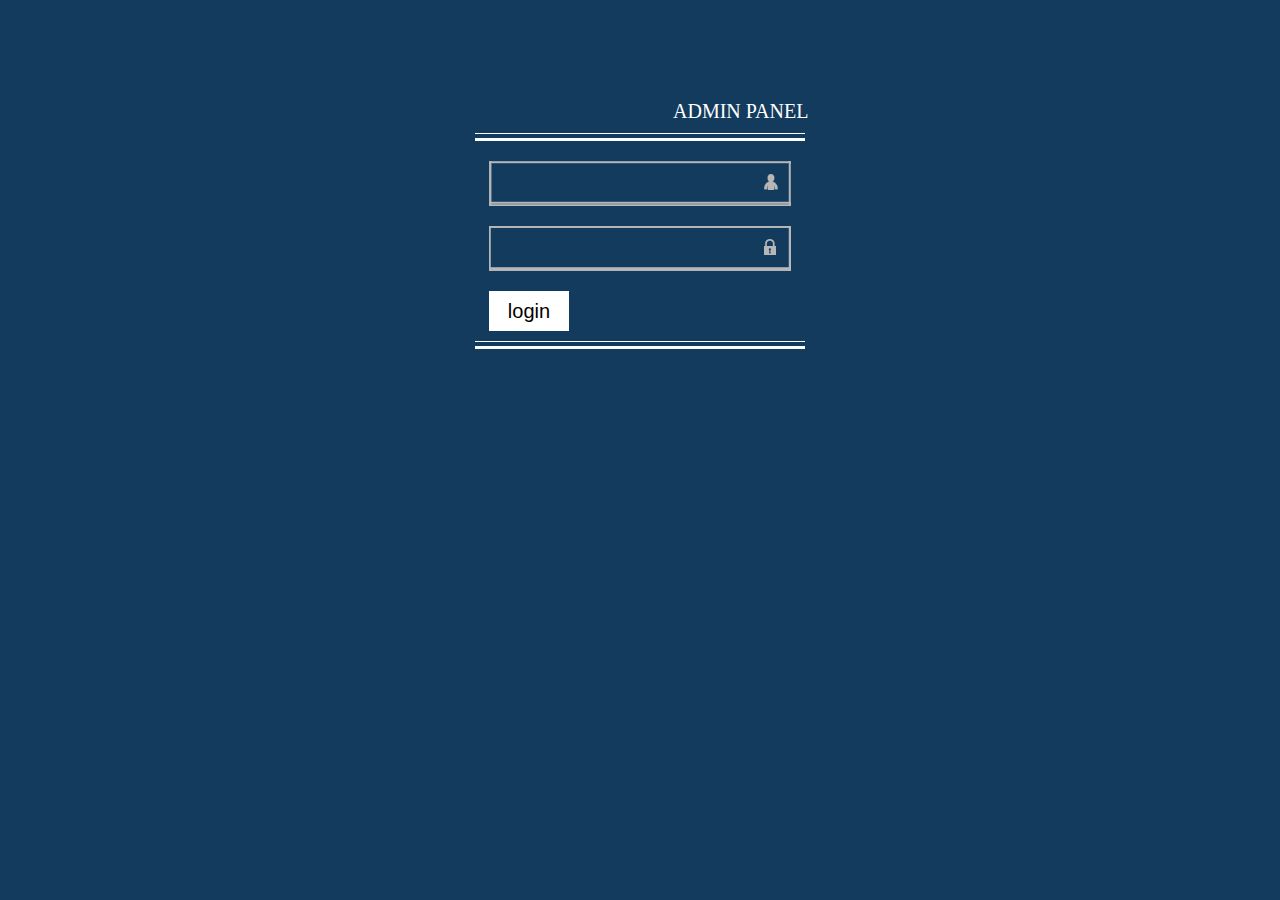
<file: html/admin.html>
<!DOCTYPE html>
<html>
<head>
<title>CC Admin Panel</title>
<meta charset="utf-8">
<meta name="viewport" content="width=device-width, initial-scale=1.0, maximum-scale=1.0, user-scalable=no">
<link href="../style/admin.css" rel="stylesheet" type="text/css" media="all">
<link rel="shortcut icon" href="../images/inner-logo.ico" type="image/x-icon">
</head>
<body id="top">
<section id = "admin-panel">
<div id = "header">
Admin Panel
</div>
<div class="border">
</div>
<form>
<input type = "text" name ="login" class = "login-password">
<input type = "password" name = "password" class = "login-password"  id = "password">
<input type = "submit" name = "login-button" id = "login-button" value="login">
</form>
<div class = "border">
</div>
</section>
</body>
</html>
</file>
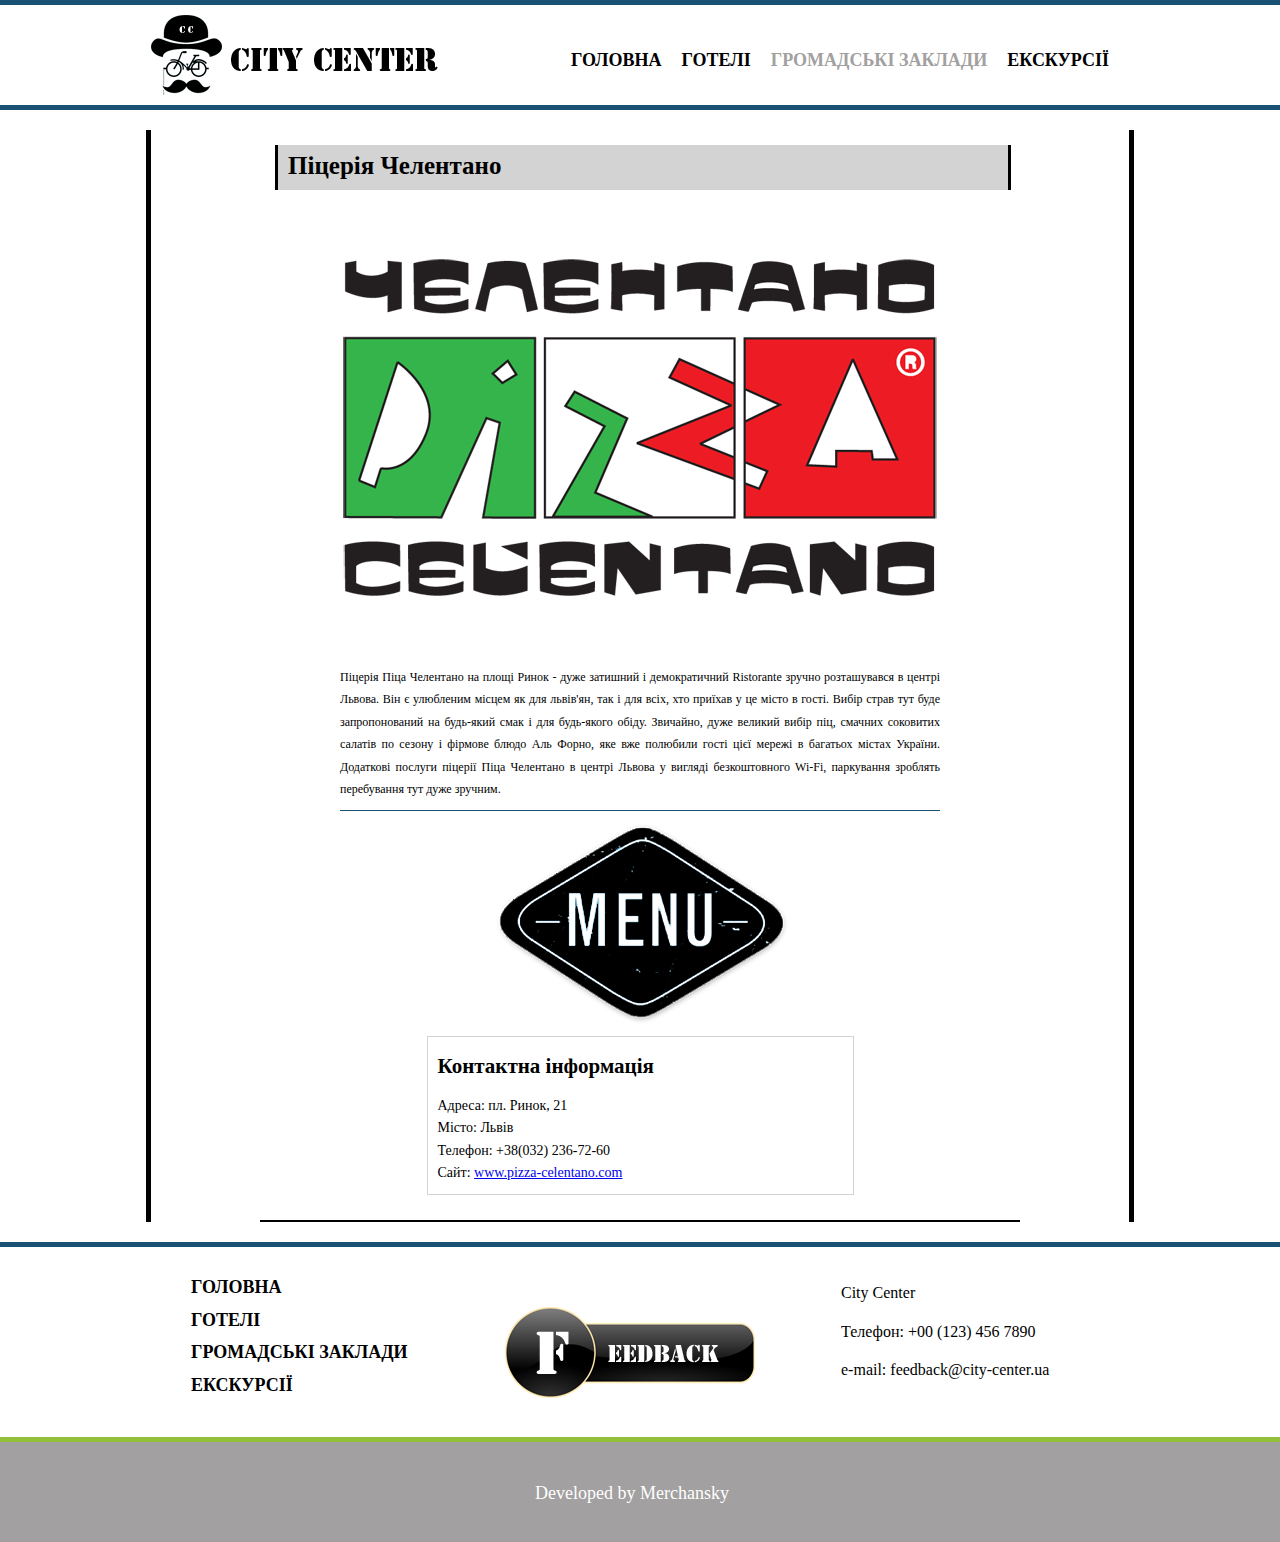
<file: html/establishments.html>
<!DOCTYPE html>
<html>
<head>
<title>City Center</title>
<meta charset="utf-8">
<meta name="viewport" content="width=device-width, initial-scale=1.0, maximum-scale=1.0, user-scalable=no">
<link href="../style/style.css" rel="stylesheet" type="text/css" media="all">
<link href="../style/establishments.css" rel="stylesheet" type="text/css" media="all">
<link rel="shortcut icon" href="../images/inner-logo.ico" type="image/x-icon">
</head>
<body class="top">
<div id = "wrapper-header">
	<header id = "header">
		<a href="main.html" >
			<div id = "logo">
			</div>
		</a>
		<nav id = "menu">
			<ul class ="menu-list">
				<li><a href="main.html">Головна</a>
				</li>
				<li><a href="main.html">Готелі</a>
				</li>
				<li><a href="establishments.html" id = "active-menu">Громадські заклади</a>
				</li>
				<li><a href="excursions.html">Екскурсії</a>
				</li>
			</ul>
		</nav>
	</header>
</div>
<div id = "wrapper-body">
	<div id = "establishments-borders">
		<div class = "establishments-body">
			<div class ="establishments-header">
			<p>
			Піцерія Челентано
			</p>
			</div>
			<div class = "establishments-img" id="chelentano-img">
			</div>
			<div class="establishments-info">
				<div class="establishments-description">
					<p>
					Піцерія Піца Челентано на площі Ринок - дуже затишний і 
					демократичний Ristorante зручно розташувався в центрі Львова. 
					Він є улюбленим місцем як для львів'ян, так і для всіх, хто 
					приїхав у це місто в гості. Вибір страв тут буде запропонований 
					на будь-який смак і для будь-якого обіду. Звичайно, дуже великий 
					вибір піц, смачних соковитих салатів по сезону і фірмове блюдо Аль 
					Форно, яке вже полюбили гості цієї мережі в багатьох містах України. 
					Додаткові послуги піцерії Піца Челентано в центрі Львова у вигляді 
					безкоштовного Wi-Fi, паркування зроблять перебування тут дуже зручним.
					</p>
				</div>
				<a href="main.html">
					<div class= "establishments-menu">
					</div>
				</a>
				<div class="establishments-contacts">
					<h2>
					Контактна інформація
					</h2>
					<p>
					Адреса: пл. Ринок, 21
					</p>
					<p>
					Місто: Львів
					</p>
					<p>
					Телефон: +38(032) 236-72-60
					</p>
					<p>
					Сайт: <a href="www.pizza-celentano.com">www.pizza-celentano.com</a>
					</p>
				</div>
			</div>
		</div>
	</div>
</div>
<div id = "wrapper-footer-nav">
	<nav id = "footer-nav">
		<div>
			<nav id = "footer-menu">
				<ul class ="menu-list">
					<li><a href="main.html">Головна</a>
					</li>
					<li><a href="main.html">Готелі</a>
					</li>
					<li><a href="establishments.html">Громадські заклади</a>
					</li>
					<li><a href="excursions.html">Екскурсії</a>
					</li>
				</ul>
			</nav>
		</div>
		<div>
			<a href="main.html">
				<div id = "feedback">
				</div>
			</a>
		</div>
		<div id = "contacts">
			<article id="contacts-info">
				<p> 
				City Center
				</p>
				<p>
				Телефон: +00 (123) 456 7890
				</p>
				<p>
				e-mail: feedback@city-center.ua
				</p>
			</article>
		</div>
	</nav>
</div>
<div id ="wrapper-footer">
	<footer id="footer">
		<p id = "copyright">
		Developed by Merchansky
		</p>
	</footer>
</div>
</body>
</html>
</file>
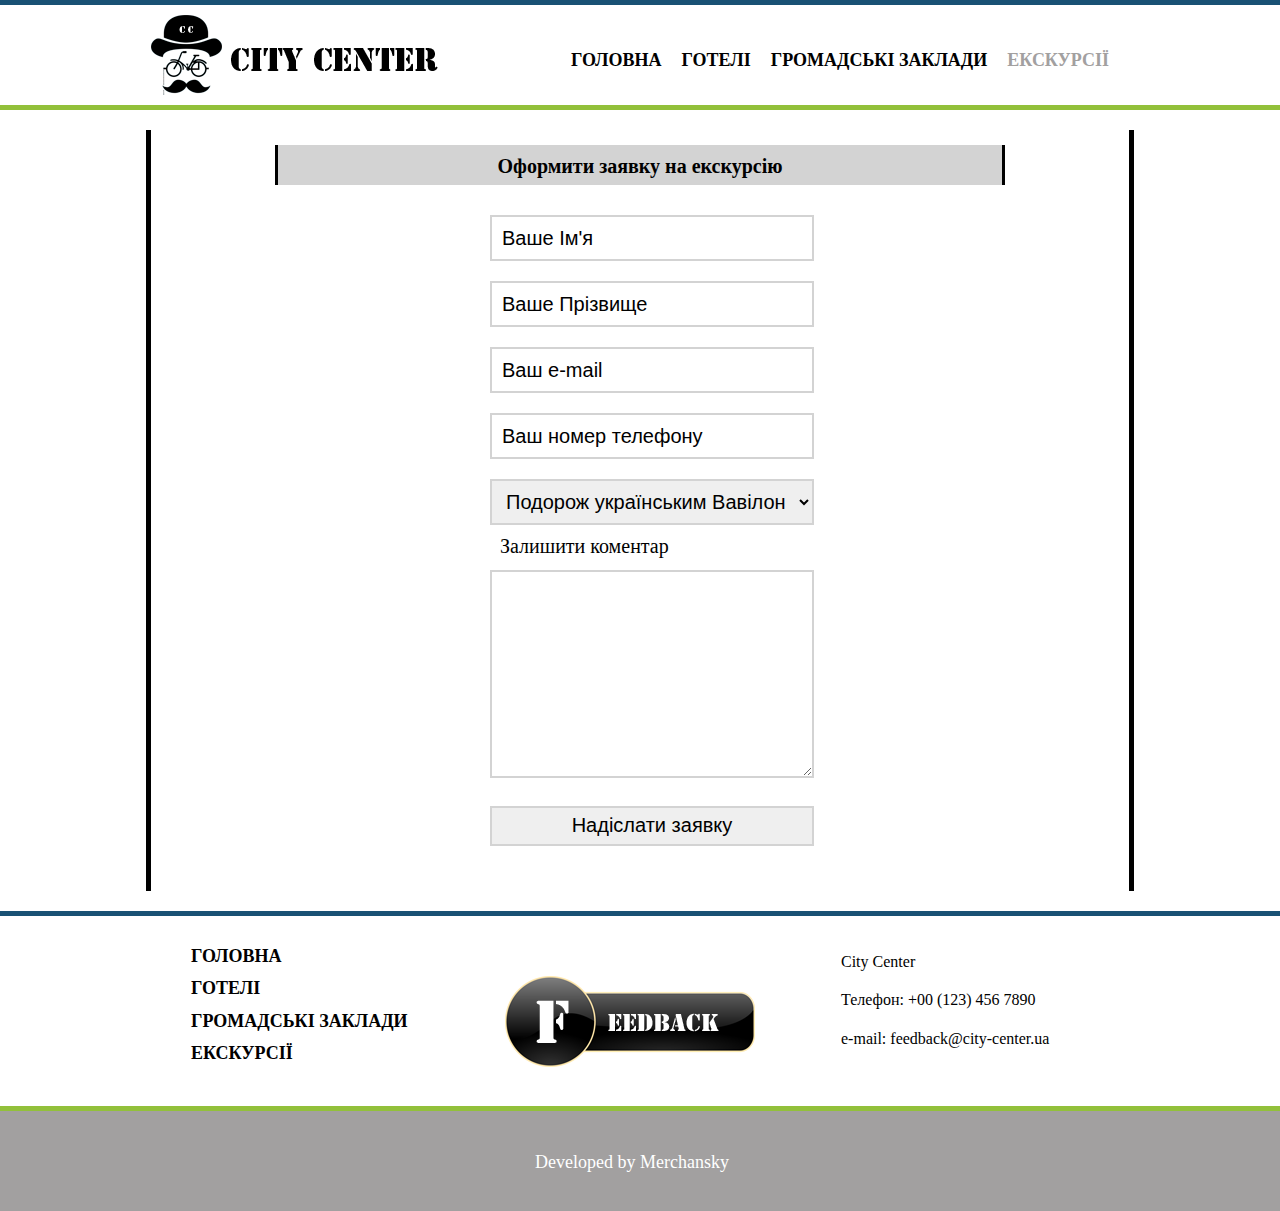
<file: html/excursions-request-form.html>
<!DOCTYPE html>
<html>
<head>
<title>City Center</title>
<meta charset="utf-8">
<meta name="viewport" content="width=device-width, initial-scale=1.0, maximum-scale=1.0, user-scalable=no">
<link href="../style/style.css" rel="stylesheet" type="text/css" media="all">
<link href="../style/excursions.css" rel="stylesheet" type="text/css" media="all">
<link href="../style/request-form.css" rel="stylesheet" type="text/css" media="all">
<link href="../style/style-for-excursions.css" rel="stylesheet" type="text/css" media="all">
<link rel="shortcut icon" href="../images/inner-logo.ico" type="image/x-icon">
<script type="text/javascript" src = "../js/jquery-2.1.4.min.js"></script>
<script type="text/javascript" src = "../js/excursions-request.js"></script>
</head>
<body class="top">
<div id = "wrapper-header">
	<header id = "header">
		<a href="main.html" >
			<div id = "logo">
			</div>
		</a>
		<nav id = "menu">
			<ul class ="menu-list">
				<li><a href="main.html">Головна</a>
				</li>
				<li><a href="hotels.html">Готелі</a>
				</li>
				<li><a href="establishments.html">Громадські заклади</a>
				</li>
				<li><a href="excursions.html"  id = "active-menu">Екскурсії</a>
				</li>
			</ul>
		</nav>
	</header>
</div>
<div id = "wrapper-body-of-excursions">
	<div id="excursions-borders">
		<div class = "excursions-body" id="last-excursions">
			<div class = "header-for-excursions">
				<p>
				Оформити заявку на екскурсію
				</p>
			</div>
			<form id="request-form">
				<input type = "text" name ="first-name" id="first-name" class = "full-name" value="Ваше Ім'я">
				<input type = "text" name ="last-name" id="last-name" class = "full-name" value="Ваше Прізвище">
				<input type = "text" name = "e-mail" class = "e-mail" value="Ваш e-mail">
				<input type = "text" name = "telephone" class = "telephone" value="Ваш номер телефону">
				<select name="select">
					<option selected value="s1">Подорож українським Вавілоном</option>
					<option value="s2">Екскурсія за чайові</option>
					<option value="s3">Львів епохи Середньовіччя та Відродження</option>
				</select>
				<label>Залишити коментар
				</label>
				<textarea rows="10" cols="45" name="comment"></textarea>
				<input type = "submit" name = "request-button" id = "request-button" value="Надіслати заявку">
			</form>
		</div>
	</div>	
</div>
<div id = "wrapper-footer-nav">
	<nav id = "footer-nav">
		<div>
			<nav id = "footer-menu">
				<ul class ="menu-list">
					<li><a href="main.html">Головна</a>
					</li>
					<li><a href="hotels.html">Готелі</a>
					</li>
					<li><a href="establishments.html">Громадські заклади</a>
					</li>
					<li><a href="excursions.html">Екскурсії</a>
					</li>
				</ul>
			</nav>
		</div>
		<div>
			<a href="feedback.html">
				<div id = "feedback">
				</div>
			</a>
		</div>
		<div id = "contacts">
			<article id="contacts-info">
				<p> 
				City Center
				</p>
				<p>
				Телефон: +00 (123) 456 7890
				</p>
				<p>
				e-mail: feedback@city-center.ua
				</p>
			</article>
		</div>
	</nav>
</div>
<div id ="wrapper-footer">
	<footer id="footer">
		<p id = "copyright">
		Developed by Merchansky
		</p>
	</footer>
</div>
</body>
</html>
</file>
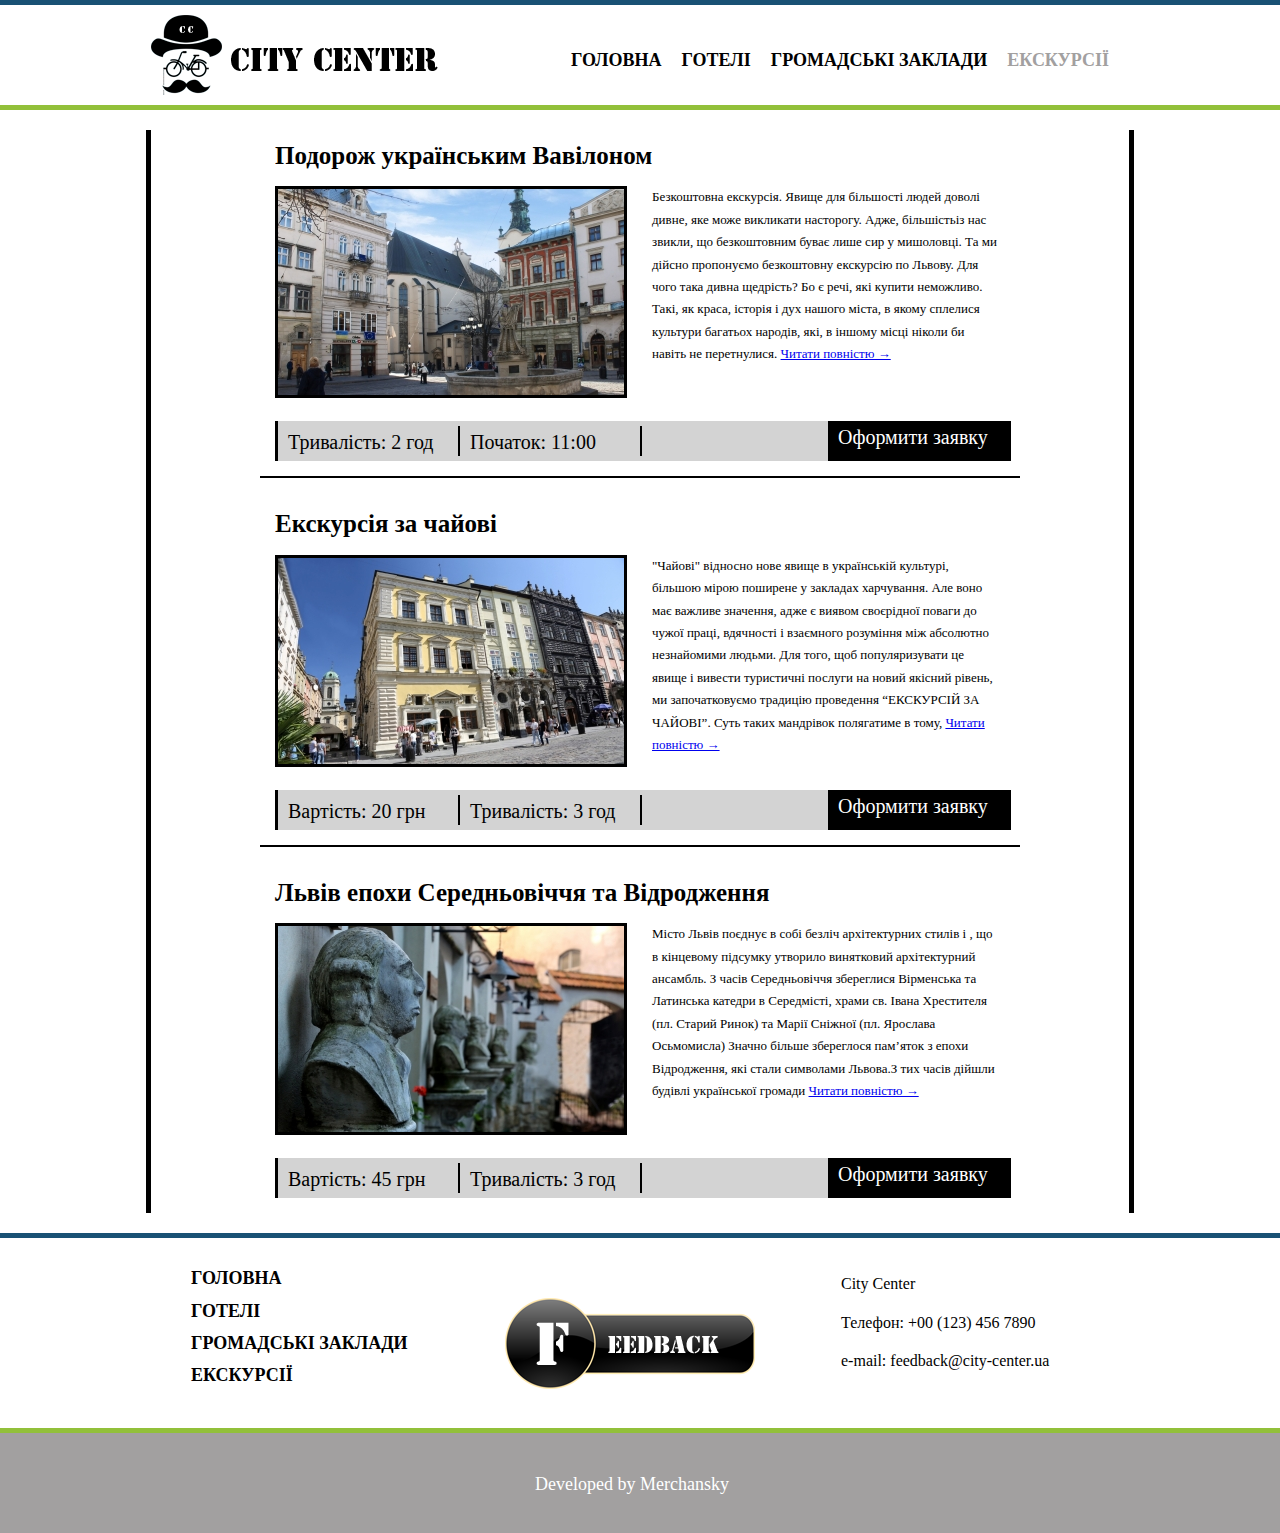
<file: html/excursions.html>
<!DOCTYPE html>
<html>
<head>
<title>City Center</title>
<meta charset="utf-8">
<meta name="viewport" content="width=device-width, initial-scale=1.0, maximum-scale=1.0, user-scalable=no">
<link href="../style/style.css" rel="stylesheet" type="text/css" media="all">
<link href="../style/excursions.css" rel="stylesheet" type="text/css" media="all">
<link rel="shortcut icon" href="../images/inner-logo.ico" type="image/x-icon">
</head>
<body class="top">
<div id = "wrapper-header">
	<header id = "header">
		<a href="main.html" >
			<div id = "logo">
			</div>
		</a>
		<nav id = "menu">
			<ul class ="menu-list">
				<li><a href="main.html">Головна</a>
				</li>
				<li><a href="main.html">Готелі</a>
				</li>
				<li><a href="main.html">Громадські заклади</a>
				</li>
				<li><a href="excursions.html"  id = "active-menu">Екскурсії</a>
				</li>
			</ul>
		</nav>
	</header>
</div>
<div id = "wrapper-body-of-excursions">
	<div id="excursions-borders">
		<div class = "excursions-body">
			<div class="excursions-header">
			<a href="excursions/excursions-babylon.html">
			Подорож українським Вавілоном
			</a>
			</div>
			<div class = "excursions-main">
				<div class ="excursions-img" id="babylon-img">
				</div>
				<div class = "excursions-text">
					<p>
					Безкоштовна екскурсія. Явище для більшості людей доволі дивне, 
					яке може викликати насторогу. Адже, більшістьіз нас звикли, що 
					безкоштовним буває лише сир у мишоловці. Та ми дійсно пропонуємо 
					безкоштовну екскурсію по Львову. Для чого така дивна щедрість? 
					Бо є речі, які купити неможливо. Такі, як краса, історія і дух 
					нашого міста, в якому сплелися культури багатьох народів, які, 
					в іншому місці ніколи би навіть не перетнулися.
					<a href="excursions/excursions-babylon.html">Читати повністю →</a>
					</p>
				</div>
			</div>
			<div class = "excursions-footer">
				<div class = "excursions-duration-start">
					<p>
					Тривалість: 2 год
					</p>
				</div>
				<div class = "excursions-duration-start">
					<p>
					Початок: 11:00
					</p>
				</div>
				<a href="excursions-request-form.html">
					<div class = "excursions-request">
						<p>
						Оформити заявку
						</p>
					</div>
				</a>	
			</div>
		</div>
		<div class = "excursions-body">
			<div class="excursions-header">
			<a href="excursions/excursions-tea.html">
			Екскурсія за чайові
			</a>
			</div>
			<div class = "excursions-main">
				<div class ="excursions-img" id="tea-img">
				</div>
				<div class = "excursions-text">
					<p>
					"Чайові" відносно нове явище в українській культурі, 
					більшою мірою поширене у закладах харчування. Але 
					воно має важливе значення, адже є виявом своєрідної 
					поваги до чужої праці, вдячності і взаємного розуміння 
					між абсолютно незнайомими людьми. Для того, щоб популяризувати 
					це явище і вивести туристичні послуги на новий якісний рівень, 
					ми започатковуємо традицію проведення “ЕКСКУРСІЙ ЗА ЧАЙОВІ”.
					Суть таких мандрівок полягатиме в тому,
					<a href="excursions/excursions-tea.html">Читати повністю →</a>
					</p>
				</div>
			</div>
			<div class = "excursions-footer">
				<div class = "excursions-duration-start">
					<p>
					 Вартість: 20 грн 
					</p>
				</div>
				<div class = "excursions-duration-start">
					<p>
					Тривалість: 3 год
					</p>
				</div>
				<a href="excursions-request-form.html">
					<div class = "excursions-request">
						<p>
						Оформити заявку
						</p>
					</div>
				</a>	
			</div>
		</div>
		<div class = "excursions-body" id = "last-excursions">
			<div class="excursions-header">
			<a href="excursions/excursions-mediaevalism.html">
			Львів епохи Середньовіччя та Відродження
			</a>
			</div>
			<div class = "excursions-main">
				<div class ="excursions-img" id="mediaevalism-img">
				</div>
				<div class = "excursions-text">
					<p>
					Місто Львів поєднує в собі безліч архітектурних стилів і 
					, що в кінцевому підсумку утворило винятковий архітектурний 
					ансамбль. З часів Середньовіччя збереглися Вірменська та 
					Латинська катедри в Середмісті, храми св. Івана Хрестителя 
					(пл. Старий Ринок) та Марії Сніжної (пл. Ярослава Осьмомисла)
					Значно більше збереглося пам’яток з епохи Відродження, які 
					стали символами Львова.З тих часів дійшли будівлі української громади
					<a href="excursions/excursions-mediaevalism.html">Читати повністю →</a>
					</p>
				</div>
			</div>
			<div class = "excursions-footer">
				<div class = "excursions-duration-start">
					<p>
					Вартість: 45 грн 
					</p>
				</div>
				<div class = "excursions-duration-start">
					<p>
					Тривалість: 3 год
					</p>
				</div>
				<a href="excursions-request-form.html">
					<div class = "excursions-request">
						<p>
						Оформити заявку
						</p>
					</div>
				</a>	
			</div>
		</div>
	</div>	
</div>
<div id = "wrapper-footer-nav">
	<nav id = "footer-nav">
		<div>
			<nav id = "footer-menu">
				<ul class ="menu-list">
					<li><a href="main.html">Головна</a>
					</li>
					<li><a href="main.html">Готелі</a>
					</li>
					<li><a href="main.html">Громадські заклади</a>
					</li>
					<li><a href="excursions.html">Екскурсії</a>
					</li>
				</ul>
			</nav>
		</div>
		<div>
			<a href="main.html">
				<div id = "feedback">
				</div>
			</a>
		</div>
		<div id = "contacts">
			<article id="contacts-info">
				<p> 
				City Center
				</p>
				<p>
				Телефон: +00 (123) 456 7890
				</p>
				<p>
				e-mail: feedback@city-center.ua
				</p>
			</article>
		</div>
	</nav>
</div>
<div id ="wrapper-footer">
	<footer id="footer">
		<p id = "copyright">
		Developed by Merchansky
		</p>
	</footer>
</div>
</body>
</html>
</file>
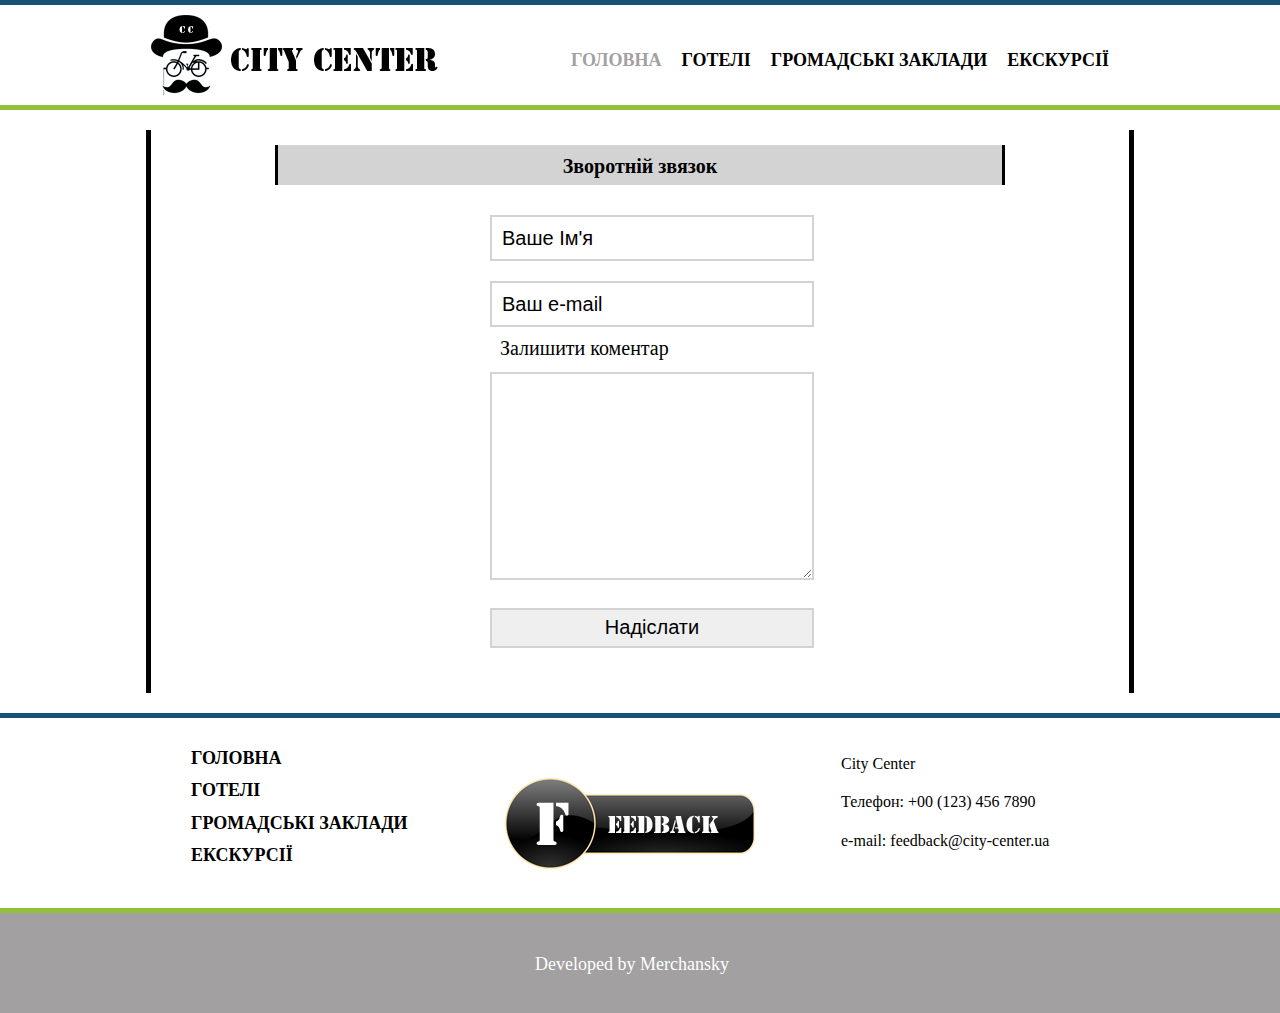
<file: html/feedback.html>
<!DOCTYPE html>
<html>
<head>
<title>City Center</title>
<meta charset="utf-8">
<meta name="viewport" content="width=device-width, initial-scale=1.0, maximum-scale=1.0, user-scalable=no">
<link href="../style/style.css" rel="stylesheet" type="text/css" media="all">
<link href="../style/excursions.css" rel="stylesheet" type="text/css" media="all">
<link href="../style/request-form.css" rel="stylesheet" type="text/css" media="all">
<link href="../style/style-for-excursions.css" rel="stylesheet" type="text/css" media="all">
<link rel="shortcut icon" href="../images/inner-logo.ico" type="image/x-icon">
<script type="text/javascript" src = "../js/jquery-2.1.4.min.js"></script>
<script type="text/javascript" src = "../js/feedback.js"></script>
</head>
<body class="top">
<div id = "wrapper-header">
	<header id = "header">
		<a href="main.html" >
			<div id = "logo">
			</div>
		</a>
		<nav id = "menu">
			<ul class ="menu-list">
				<li><a href="main.html" id = "active-menu">Головна</a>
				</li>
				<li><a href="hotels.html">Готелі</a>
				</li>
				<li><a href="establishments.html">Громадські заклади</a>
				</li>
				<li><a href="excursions.html"  >Екскурсії</a>
				</li>
			</ul>
		</nav>
	</header>
</div>
<div id = "wrapper-body-of-excursions">
	<div id="excursions-borders">
		<div class = "excursions-body" id="last-excursions">
			<div class = "header-for-excursions">
				<p>
				Зворотній звязок
				</p>
			</div>
			<form id="request-form">
				<input type = "text" name ="first-name" class = "full-name" value="Ваше Ім'я">
				<input type = "text" name = "e-mail" class = "e-mail" value="Ваш e-mail">
				<label>Залишити коментар
				</label>
				<textarea rows="10" cols="45" name="comment"></textarea>
				<input type = "submit" name = "request-button" id = "request-button" value="Надіслати">
			</form>
		</div>
	</div>	
</div>
<div id = "wrapper-footer-nav">
	<nav id = "footer-nav">
		<div>
			<nav id = "footer-menu">
				<ul class ="menu-list">
					<li><a href="main.html">Головна</a>
					</li>
					<li><a href="hotels.html">Готелі</a>
					</li>
					<li><a href="establishments.html">Громадські заклади</a>
					</li>
					<li><a href="excursions.html">Екскурсії</a>
					</li>
				</ul>
			</nav>
		</div>
		<div>
			<a href="feedback.html">
				<div id = "feedback">
				</div>
			</a>
		</div>
		<div id = "contacts">
			<article id="contacts-info">
				<p> 
				City Center
				</p>
				<p>
				Телефон: +00 (123) 456 7890
				</p>
				<p>
				e-mail: feedback@city-center.ua
				</p>
			</article>
		</div>
	</nav>
</div>
<div id ="wrapper-footer">
	<footer id="footer">
		<p id = "copyright">
		Developed by Merchansky
		</p>
	</footer>
</div>
</body>
</html>
</file>
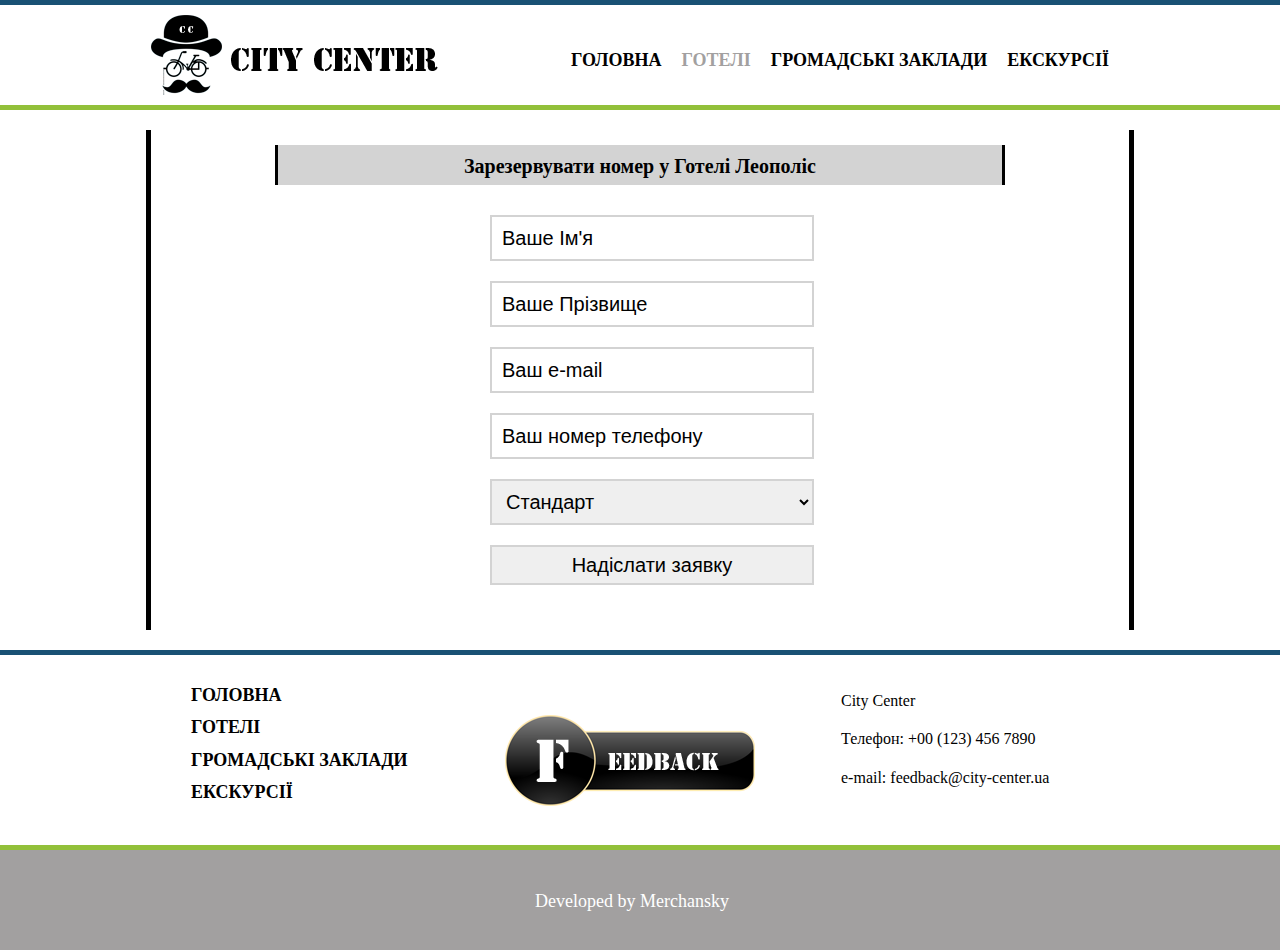
<file: html/hotels-reserve-form.html>
<!DOCTYPE html>
<html>
<head>
<title>City Center</title>
<meta charset="utf-8">
<meta name="viewport" content="width=device-width, initial-scale=1.0, maximum-scale=1.0, user-scalable=no">
<link href="../style/style.css" rel="stylesheet" type="text/css" media="all">
<link href="../style/excursions.css" rel="stylesheet" type="text/css" media="all">
<link href="../style/request-form.css" rel="stylesheet" type="text/css" media="all">
<link href="../style/style-for-excursions.css" rel="stylesheet" type="text/css" media="all">
<link rel="shortcut icon" href="../images/inner-logo.ico" type="image/x-icon">
<script type="text/javascript" src = "../js/jquery-2.1.4.min.js"></script>
<script type="text/javascript" src = "../js/hotels-reserve.js"></script>
</head>
<body class="top">
<div id = "wrapper-header">
	<header id = "header">
		<a href="main.html" >
			<div id = "logo">
			</div>
		</a>
		<nav id = "menu">
			<ul class ="menu-list">
				<li><a href="main.html">Головна</a>
				</li>
				<li><a href="hotels.html" id = "active-menu">Готелі</a>
				</li>
				<li><a href="establishments.html">Громадські заклади</a>
				</li>
				<li><a href="excursions.html"  >Екскурсії</a>
				</li>
			</ul>
		</nav>
	</header>
</div>
<div id = "wrapper-body-of-excursions">
	<div id="excursions-borders">
		<div class = "excursions-body" id="last-excursions">
			<div class = "header-for-excursions">
				<p>
				Зарезервувати номер у Готелі Леополіс
				</p>
			</div>
			<form id="request-form">
				<input type = "text" name ="first-name" class = "full-name" id="first-name" value="Ваше Ім'я">
				<input type = "text" name ="last-name" class = "full-name" id= "last-name" value="Ваше Прізвище">
				<input type = "text" name = "e-mail" class = "e-mail" value="Ваш e-mail">
				<input type = "text" name = "telephone" class = "telephone" value="Ваш номер телефону">
				<select name="select">
					<option selected value="s1">Стандарт</option>
					<option value="s2">Суперіор</option>
					<option value="s3">Півлюкс</option>
					<option value="s4">Люкс</option>
					<option value="s5">Представницький</option>
				</select>
				<input type = "submit" name = "request-button" id = "request-button" value="Надіслати заявку">
			</form>
		</div>
	</div>	
</div>
<div id = "wrapper-footer-nav">
	<nav id = "footer-nav">
		<div>
			<nav id = "footer-menu">
				<ul class ="menu-list">
					<li><a href="main.html">Головна</a>
					</li>
					<li><a href="hotels.html">Готелі</a>
					</li>
					<li><a href="establishments.html">Громадські заклади</a>
					</li>
					<li><a href="excursions.html">Екскурсії</a>
					</li>
				</ul>
			</nav>
		</div>
		<div>
			<a href="feedback.html">
				<div id = "feedback">
				</div>
			</a>
		</div>
		<div id = "contacts">
			<article id="contacts-info">
				<p> 
				City Center
				</p>
				<p>
				Телефон: +00 (123) 456 7890
				</p>
				<p>
				e-mail: feedback@city-center.ua
				</p>
			</article>
		</div>
	</nav>
</div>
<div id ="wrapper-footer">
	<footer id="footer">
		<p id = "copyright">
		Developed by Merchansky
		</p>
	</footer>
</div>
</body>
</html>
</file>
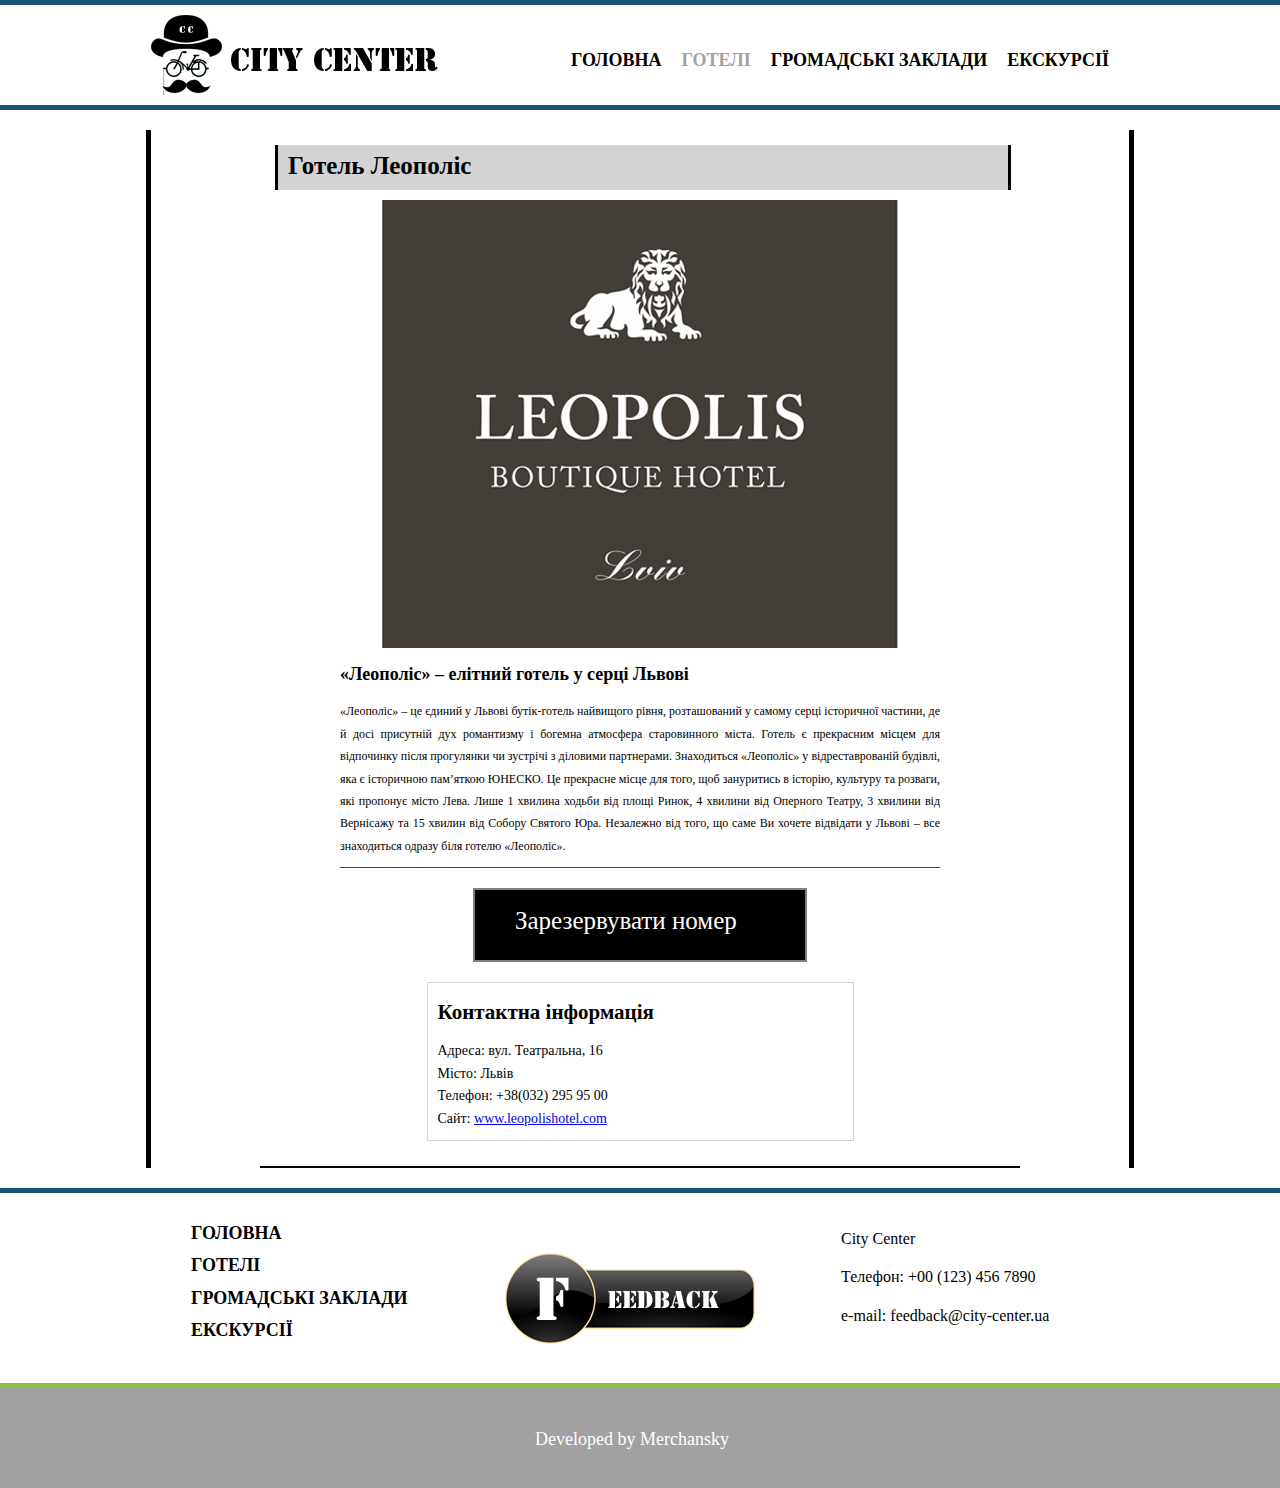
<file: html/hotels.html>
<!DOCTYPE html>
<html>
<head>
<title>City Center</title>
<meta charset="utf-8">
<meta name="viewport" content="width=device-width, initial-scale=1.0, maximum-scale=1.0, user-scalable=no">
<link href="../style/style.css" rel="stylesheet" type="text/css" media="all">
<link href="../style/hotels.css" rel="stylesheet" type="text/css" media="all">
<link rel="shortcut icon" href="../images/inner-logo.ico" type="image/x-icon">
</head>
<body class="top">
<div id = "wrapper-header">
	<header id = "header">
		<a href="main.html" >
			<div id = "logo">
			</div>
		</a>
		<nav id = "menu">
			<ul class ="menu-list">
				<li><a href="main.html">Головна</a>
				</li>
				<li><a href="hotels.html" id = "active-menu">Готелі</a>
				</li>
				<li><a href="establishments.html">Громадські заклади</a>
				</li>
				<li><a href="excursions.html">Екскурсії</a>
				</li>
			</ul>
		</nav>
	</header>
</div>
<div id = "wrapper-body">
	<div id = "hotels-borders">
		<div class = "hotels-body">
			<div class ="hotels-header">
				<p>
				Готель Леополіс
				</p>
			</div>
			<div class = "hotels-img" id="leopolis-img">
			</div>
			<div class="hotels-info">
				<div class="hotels-description">
					<h2>
					«Леополіс» – елітний готель у серці Львові
					</h2>
					<p>
					«Леополіс» – це єдиний у Львові бутік-готель 
					найвищого рівня, розташований у самому серці 
					історичної частини, де й досі присутній дух 
					романтизму і богемна атмосфера старовинного 
					міста. Готель є прекрасним місцем для відпочинку 
					після прогулянки чи зустрічі з діловими партнерами. 
					Знаходиться «Леополіс» у відреставрованій будівлі, 
					яка є історичною пам’яткою ЮНЕСКО. Це прекрасне місце 
					для того, щоб зануритись в історію, культуру та розваги, 
					які пропонує місто Лева. Лише 1 хвилина ходьби від площі 
					Ринок, 4 хвилини від Оперного Театру, 3 хвилини від Вернісажу 
					та 15 хвилин від Собору Святого Юра. Незалежно від того, 
					що саме Ви хочете відвідати у Львові – все знаходиться одразу 
					біля готелю «Леополіс». 
					</p>
				</div>
				<a href="hotels-reserve-form.html" id="link-button">
					<div class = "hotels-reserve-button">
						<p>
						Зарезервувати номер
						</p>
					</div>
				</a>
				<div class="hotels-contacts">
					<h2>
					Контактна інформація
					</h2>
					<p>
					Адреса: вул. Театральна, 16
					</p>
					<p>
					Місто: Львів
					</p>
					<p>
					Телефон: +38(032) 295 95 00 
					</p>
					<p>
					Сайт: <a href="http://www.leopolishotel.com">www.leopolishotel.com</a>
					</p>
				</div>
			</div>
		</div>
	</div>
</div>
<div id = "wrapper-footer-nav">
	<nav id = "footer-nav">
		<div>
			<nav id = "footer-menu">
				<ul class ="menu-list">
					<li><a href="main.html">Головна</a>
					</li>
					<li><a href="hotels.html">Готелі</a>
					</li>
					<li><a href="establishments.html">Громадські заклади</a>
					</li>
					<li><a href="excursions.html">Екскурсії</a>
					</li>
				</ul>
			</nav>
		</div>
		<div>
			<a href="feedback.html">
				<div id = "feedback">
				</div>
			</a>
		</div>
		<div id = "contacts">
			<article id="contacts-info">
				<p> 
				City Center
				</p>
				<p>
				Телефон: +00 (123) 456 7890
				</p>
				<p>
				e-mail: feedback@city-center.ua
				</p>
			</article>
		</div>
	</nav>
</div>
<div id ="wrapper-footer">
	<footer id="footer">
		<p id = "copyright">
		Developed by Merchansky
		</p>
	</footer>
</div>
</body>
</html>
</file>
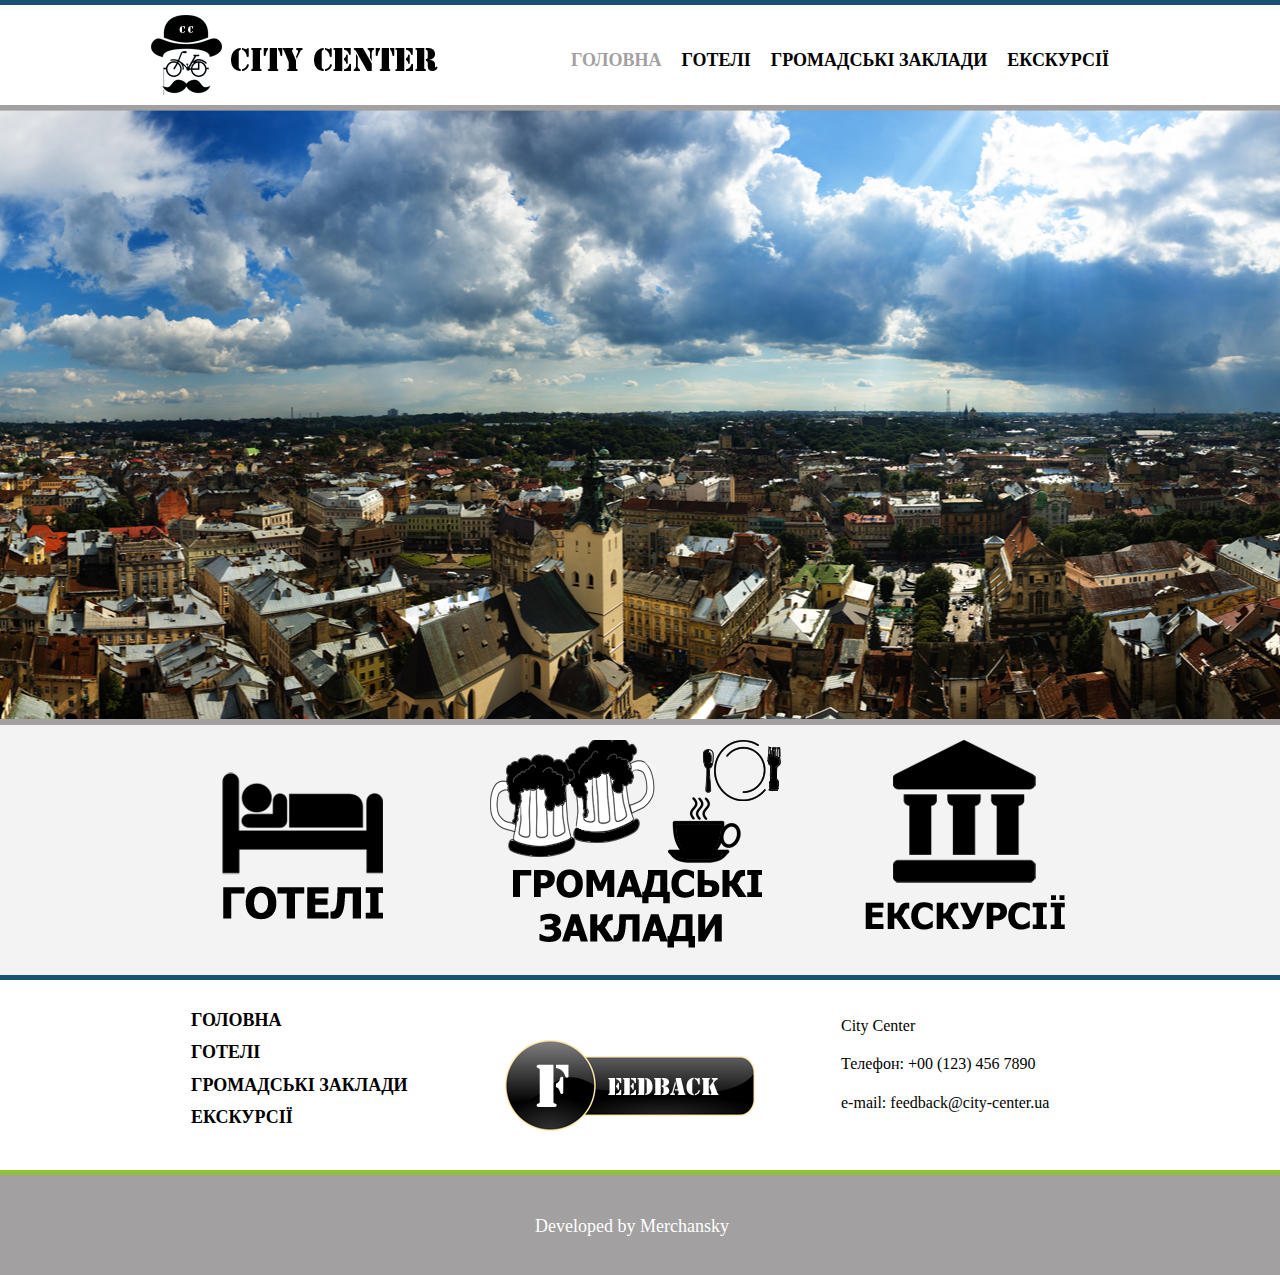
<file: html/main.html>
<!DOCTYPE html>
<html>
<head>
<title>City Center</title>
<meta charset="utf-8">
<meta name="viewport" content="width=device-width, initial-scale=1.0, maximum-scale=1.0, user-scalable=no">
<link href="../style/style.css" rel="stylesheet" type="text/css" media="all">
<link rel="shortcut icon" href="../images/inner-logo.ico" type="image/x-icon">
</head>
<body class="top">
<div id = "wrapper-header">
	<header id = "header">
		<a href="main.html" >
			<div id = "logo">
			</div>
		</a>
		<nav id = "menu">
			<ul class ="menu-list">
				<li><a href="main.html" id = "active-menu">Головна</a>
				</li>
				<li><a href="main.html">Готелі</a>
				</li>
				<li><a href="establishments.html">Громадські заклади</a>
				</li>
				<li><a href="excursions.html">Екскурсії</a>
				</li>
			</ul>
		</nav>
	</header>
</div>
<div class = "wrapper-bg">
</div>
<div class = "wrapper-img-menu">
	<div id = "inner-menu">
		<a href="main.html">
			<div id = "hotels">
			</div>
		</a>
		<a href="establishments.html">
			<div id = "cafe">
			</div>
		</a>
		<a href="excursions.html">
			<div id ="excursions">
			</div>
		</a>
	</div>
</div>
<div id = "wrapper-footer-nav">
	<nav id = "footer-nav">
		<div>
			<nav id = "footer-menu">
				<ul class ="menu-list">
					<li><a href="main.html">Головна</a>
					</li>
					<li><a href="main.html">Готелі</a>
					</li>
					<li><a href="establishments.html">Громадські заклади</a>
					</li>
					<li><a href="excursions.html">Екскурсії</a>
					</li>
				</ul>
			</nav>
		</div>
		<div>
			<a href="main.html">
				<div id = "feedback">
				</div>
			</a>
		</div>
		<div id = "contacts">
			<article id="contacts-info">
				<p> 
				City Center
				</p>
				<p>
				Телефон: +00 (123) 456 7890
				</p>
				<p>
				e-mail: feedback@city-center.ua
				</p>
			</article>
		</div>
	</nav>
</div>
<div id ="wrapper-footer">
	<footer id="footer">
		<p id = "copyright">
		Developed by Merchansky
		</p>
	</footer>
</div>
</body>
</html>
</file>
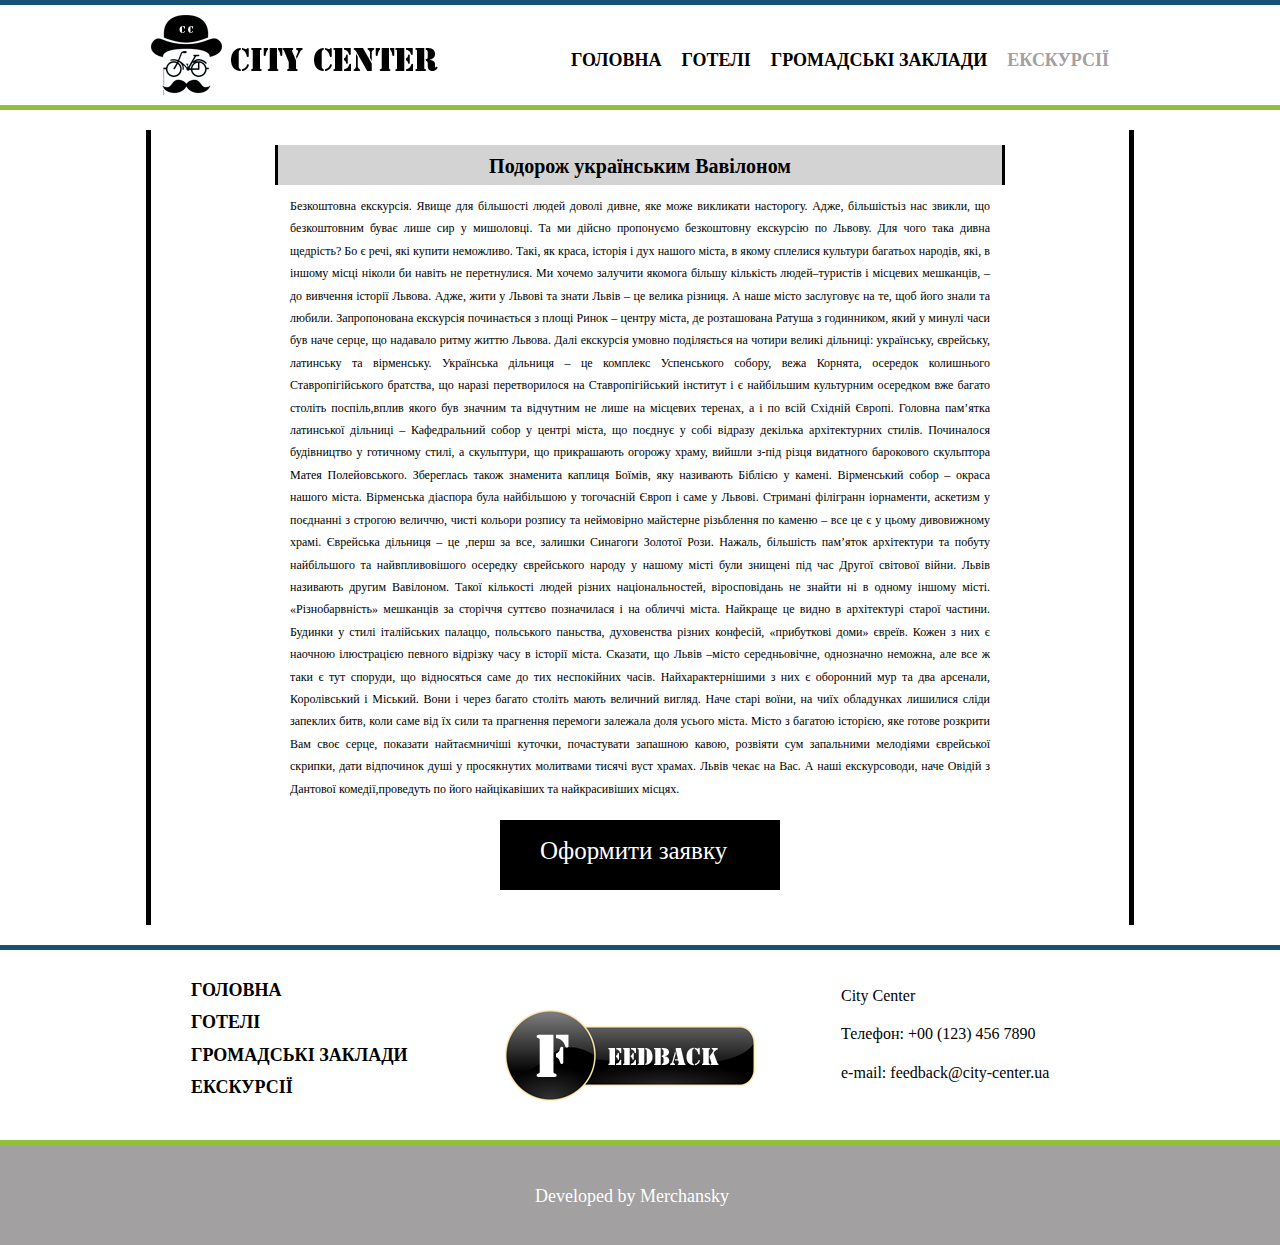
<file: html/excursions/excursions-babylon.html>
<!DOCTYPE html>
<html>
<head>
<title>City Center</title>
<meta charset="utf-8">
<meta name="viewport" content="width=device-width, initial-scale=1.0, maximum-scale=1.0, user-scalable=no">
<link href="../../style/style.css" rel="stylesheet" type="text/css" media="all">
<link href="../../style/excursions.css" rel="stylesheet" type="text/css" media="all">
<link href="../../style/style-for-excursions.css" rel="stylesheet" type="text/css" media="all">
<link rel="shortcut icon" href="../../images/inner-logo.ico" type="image/x-icon">
</head>
<body class="top">
<div id = "wrapper-header">
	<header id = "header">
		<a href="../main.html" >
			<div id = "logo">
			</div>
		</a>
		<nav id = "menu">
			<ul class ="menu-list">
				<li><a href="../main.html">Головна</a>
				</li>
				<li><a href="../hotels.html">Готелі</a>
				</li>
				<li><a href="../establishments.html">Громадські заклади</a>
				</li>
				<li><a href="../excursions.html"  id = "active-menu">Екскурсії</a>
				</li>
			</ul>
		</nav>
	</header>
</div>
<div id = "wrapper-body-of-excursions">
	<div id="excursions-borders">
		<div class = "excursions-body" id="last-excursions">
			<div class = "header-for-excursions">
				<p>
				Подорож українським Вавілоном
				</p>
			</div>
			<div class= "all-text-of-excursions">
				<p>
				Безкоштовна екскурсія. Явище для більшості людей доволі дивне, 
				яке може викликати насторогу. Адже, більшістьіз нас звикли, що 
				безкоштовним буває лише сир у мишоловці. Та ми дійсно пропонуємо 
				безкоштовну екскурсію по Львову. Для чого така дивна щедрість? 
				Бо є речі, які купити неможливо. Такі, як краса, історія і дух 
				нашого міста, в якому сплелися культури багатьох народів, які, в 
				іншому місці ніколи би навіть не перетнулися. Ми хочемо залучити 
				якомога більшу кількість людей–туристів і місцевих мешканців, – 
				до вивчення історії Львова. Адже, жити у Львові та знати Львів – 
				це велика різниця. А наше місто заслуговує на те, щоб його знали 
				та любили. Запропонована екскурсія починається з площі Ринок – 
				центру міста, де розташована Ратуша з годинником, який у минулі 
				часи був наче серце, що надавало ритму життю Львова. Далі екскурсія 
				умовно поділяється на чотири великі дільниці: українську, єврейську, 
				латинську та вірменську. Українська дільниця – це комплекс Успенського 
				собору, вежа Корнята, осередок колишнього Ставропігійського братства, 
				що наразі перетворилося на Ставропігійський інститут і є найбільшим 
				культурним осередком вже багато століть поспіль,вплив якого був значним 
				та відчутним не лише на місцевих теренах, а і по всій Східній Європі. 
				Головна пам’ятка латинської дільниці – Кафедральний собор у центрі міста, 
				що поєднує у собі відразу декілька архітектурних стилів. Починалося 
				будівництво у готичному стилі, а скульптури, що прикрашають огорожу 
				храму, вийшли з-під різця видатного барокового скульптора Матея Полейовського. 
				Збереглась також знаменита каплиця Боїмів, яку називають Біблією у камені. 
				Вірменський собор – окраса нашого міста. Вірменська діаспора була найбільшою 
				у тогочасній Європ і саме у Львові. Стримані філігранн іорнаменти, аскетизм у 
				поєднанні з строгою величчю, чисті кольори розпису та неймовірно майстерне 
				різьблення по каменю – все це є у цьому дивовижному храмі. Єврейська дільниця – 
				це ,перш за все, залишки Синагоги Золотої Рози. Нажаль, більшість пам’яток 
				архітектури та побуту найбільшого та найвпливовішого осередку єврейського 
				народу у нашому місті були знищені під час Другої світової війни. Львів називають 
				другим Вавілоном. Такої кількості людей різних національностей, віросповідань не 
				знайти ні в одному іншому місті. «Різнобарвність» мешканців за сторіччя суттєво 
				позначилася і на обличчі міста. Найкраще це видно в архітектурі старої частини. 
				Будинки у стилі італійських палаццо, польського паньства, духовенства різних конфесій, 
				«прибуткові доми» євреїв. Кожен з них є наочною ілюстрацією певного відрізку часу в історії 
				міста. Сказати, що Львів –місто середньовічне, однозначно неможна, але все ж таки є тут 
				споруди, що відносяться саме до тих неспокійних часів. Найхарактернішими з них є оборонний 
				мур та два арсенали, Королівський і Міський. Вони і через багато століть мають величний 
				вигляд. Наче старі воїни, на чиїх обладунках лишилися сліди запеклих битв, коли саме від 
				їх сили та прагнення перемоги залежала доля усього міста. Місто з багатою історією, 
				яке готове розкрити Вам своє серце, показати найтаємничіші куточки, почастувати запашною 
				кавою, розвіяти сум запальними мелодіями єврейської скрипки, дати відпочинок душі у 
				просякнутих молитвами тисячі вуст храмах. Львів чекає на Вас. А наші екскурсоводи, 
				наче Овідій з Дантової комедії,проведуть по його найцікавіших та найкрасивіших місцях.
				</p>
			</div>
			<a href="../excursions-request-form.html">
				<div class = "excursions-request-button">
					<p>
					Оформити заявку
					</p>
				</div>
			</a>
		</div>
	</div>	
</div>
<div id = "wrapper-footer-nav">
	<nav id = "footer-nav">
		<div>
			<nav id = "footer-menu">
				<ul class ="menu-list">
					<li><a href="../main.html">Головна</a>
					</li>
					<li><a href="../hotels.html">Готелі</a>
					</li>
					<li><a href="../establishments.html">Громадські заклади</a>
					</li>
					<li><a href="../excursions.html">Екскурсії</a>
					</li>
				</ul>
			</nav>
		</div>
		<div>
			<a href="../feedback.html">
				<div id = "feedback">
				</div>
			</a>
		</div>
		<div id = "contacts">
			<article id="contacts-info">
				<p> 
				City Center
				</p>
				<p>
				Телефон: +00 (123) 456 7890
				</p>
				<p>
				e-mail: feedback@city-center.ua
				</p>
			</article>
		</div>
	</nav>
</div>
<div id ="wrapper-footer">
	<footer id="footer">
		<p id = "copyright">
		Developed by Merchansky
		</p>
	</footer>
</div>
</body>
</html>
</file>
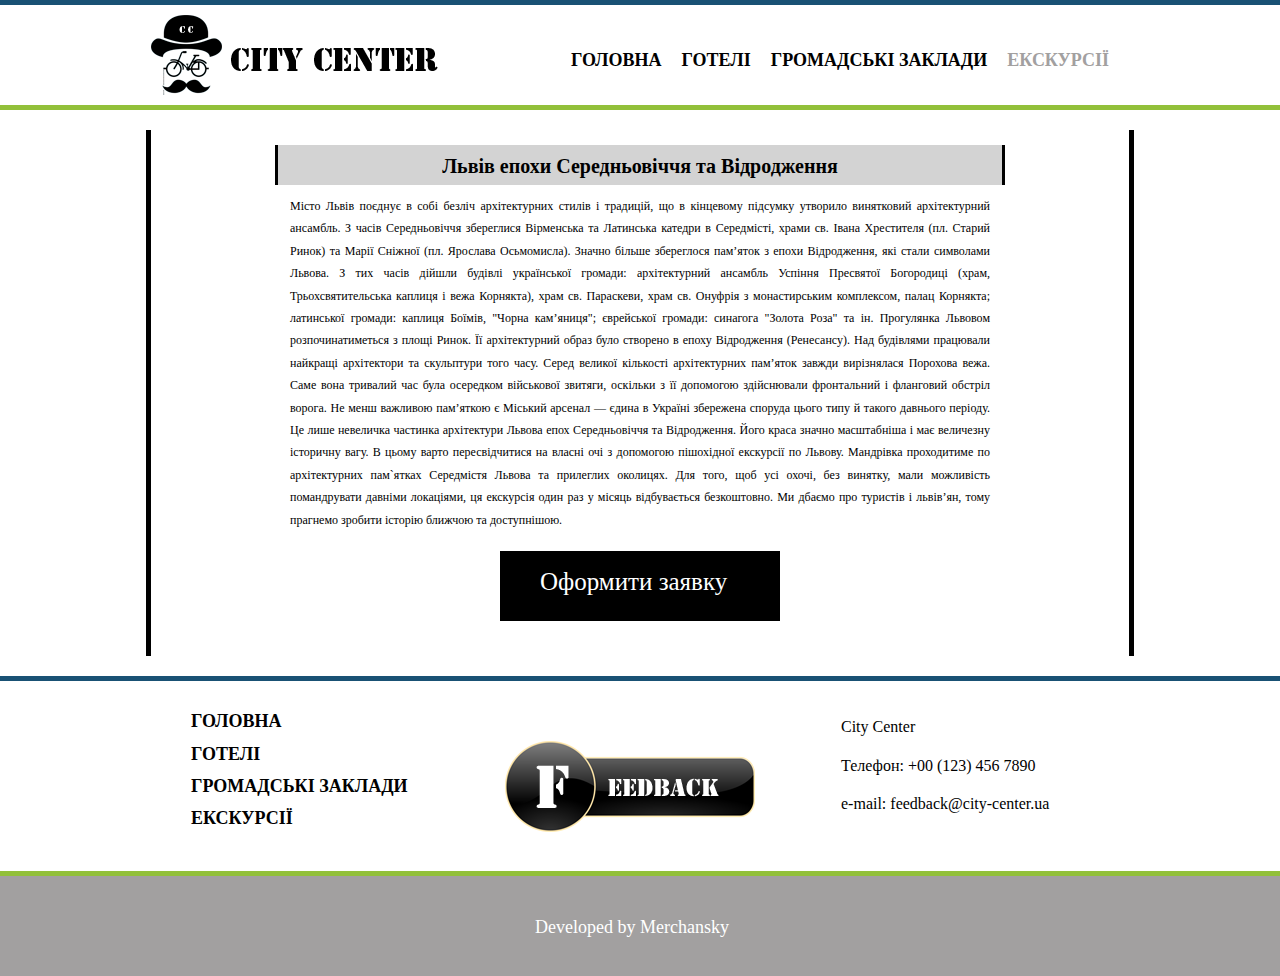
<file: html/excursions/excursions-mediaevalism.html>
<!DOCTYPE html>
<html>
<head>
<title>City Center</title>
<meta charset="utf-8">
<meta name="viewport" content="width=device-width, initial-scale=1.0, maximum-scale=1.0, user-scalable=no">
<link href="../../style/style.css" rel="stylesheet" type="text/css" media="all">
<link href="../../style/excursions.css" rel="stylesheet" type="text/css" media="all">
<link href="../../style/style-for-excursions.css" rel="stylesheet" type="text/css" media="all">
<link rel="shortcut icon" href="../../images/inner-logo.ico" type="image/x-icon">
</head>
<body class="top">
<div id = "wrapper-header">
	<header id = "header">
		<a href="../main.html" >
			<div id = "logo">
			</div>
		</a>
		<nav id = "menu">
			<ul class ="menu-list">
				<li><a href="../main.html">Головна</a>
				</li>
				<li><a href="../main.html">Готелі</a>
				</li>
				<li><a href="../main.html">Громадські заклади</a>
				</li>
				<li><a href="../excursions.html"  id = "active-menu">Екскурсії</a>
				</li>
			</ul>
		</nav>
	</header>
</div>
<div id = "wrapper-body-of-excursions">
	<div id="excursions-borders">
		<div class = "excursions-body" id="last-excursions">
			<div class = "header-for-excursions">
				<p>
				Львів епохи Середньовіччя та Відродження
				</p>
			</div>
			<div class= "all-text-of-excursions">
				<p>
				Місто Львів поєднує в собі безліч архітектурних стилів 
				і традицій, що в кінцевому підсумку утворило винятковий 
				архітектурний ансамбль. З часів Середньовіччя збереглися 
				Вірменська та Латинська катедри в Середмісті, храми св. 
				Івана Хрестителя (пл. Старий Ринок) та Марії Сніжної 
				(пл. Ярослава Осьмомисла). Значно більше збереглося пам’яток 
				з епохи Відродження, які стали символами Львова. З тих часів 
				дійшли будівлі української громади: архітектурний ансамбль 
				Успіння Пресвятої Богородиці (храм, Трьохсвятительська каплиця 
				і вежа Корнякта), храм св. Параскеви, храм св. Онуфрія з 
				монастирським комплексом, палац Корнякта; латинської громади: 
				каплиця Боїмів, "Чорна кам’яниця"; єврейської громади: синагога
				"Золота Роза" та ін. Прогулянка Львовом розпочинатиметься з площі
				Ринок. Її архітектурний образ було створено в епоху Відродження 
				(Ренесансу). Над будівлями працювали найкращі архітектори та скульптури
				того часу. Серед великої кількості архітектурних пам’яток завжди 
				вирізнялася Порохова вежа. Саме вона тривалий час була осередком 
				військової звитяги, оскільки з її допомогою здійснювали фронтальний 
				і фланговий обстріл ворога. Не менш важливою пам’яткою є Міський арсенал
				— єдина в Україні збережена споруда цього типу й такого давнього періоду. 
				Це лише невеличка частинка архітектури Львова епох Середньовіччя та
				Відродження. Його краса значно масштабніша і має величезну історичну 
				вагу. В цьому варто пересвідчитися на власні очі з допомогою пішохідної 
				екскурсії по Львову. Мандрівка проходитиме по архітектурних пам`ятках 
				Середмістя Львова та прилеглих околицях. Для того, щоб усі охочі, без винятку, 
				мали можливість помандрувати давніми локаціями, ця екскурсія один раз у місяць 
				відбувається безкоштовно. Ми дбаємо про туристів і львів’ян, тому прагнемо 
				зробити історію ближчою та доступнішою.
				</p>
			</div>
			<a href="../excursions-request-form.html">
					<div class = "excursions-request-button">
						<p>
						Оформити заявку
						</p>
					</div>
				</a>
		</div>
	</div>	
</div>
<div id = "wrapper-footer-nav">
	<nav id = "footer-nav">
		<div>
			<nav id = "footer-menu">
				<ul class ="menu-list">
					<li><a href="../main.html">Головна</a>
					</li>
					<li><a href="../main.html">Готелі</a>
					</li>
					<li><a href="../main.html">Громадські заклади</a>
					</li>
					<li><a href="../excursions.html">Екскурсії</a>
					</li>
				</ul>
			</nav>
		</div>
		<div>
			<a href="../main.html">
				<div id = "feedback">
				</div>
			</a>
		</div>
		<div id = "contacts">
			<article id="contacts-info">
				<p> 
				City Center
				</p>
				<p>
				Телефон: +00 (123) 456 7890
				</p>
				<p>
				e-mail: feedback@city-center.ua
				</p>
			</article>
		</div>
	</nav>
</div>
<div id ="wrapper-footer">
	<footer id="footer">
		<p id = "copyright">
		Developed by Merchansky
		</p>
	</footer>
</div>
</body>
</html>
</file>
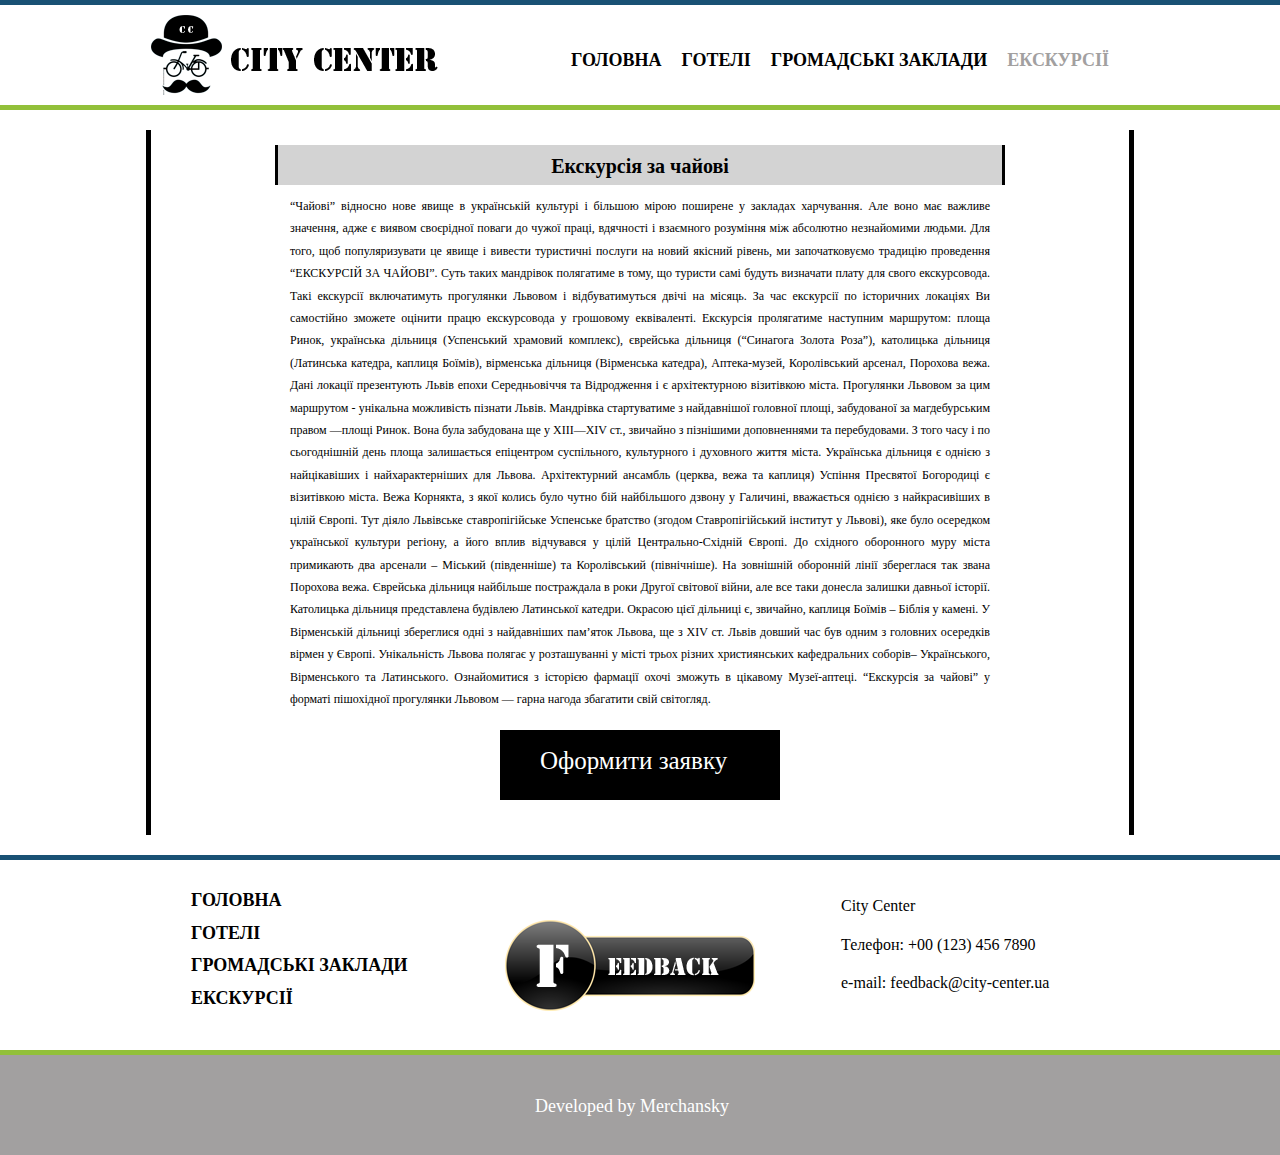
<file: html/excursions/excursions-tea.html>
<!DOCTYPE html>
<html>
<head>
<title>City Center</title>
<meta charset="utf-8">
<meta name="viewport" content="width=device-width, initial-scale=1.0, maximum-scale=1.0, user-scalable=no">
<link href="../../style/style.css" rel="stylesheet" type="text/css" media="all">
<link href="../../style/excursions.css" rel="stylesheet" type="text/css" media="all">
<link href="../../style/style-for-excursions.css" rel="stylesheet" type="text/css" media="all">
<link rel="shortcut icon" href="../../images/inner-logo.ico" type="image/x-icon">
</head>
<body class="top">
<div id = "wrapper-header">
	<header id = "header">
		<a href="../main.html" >
			<div id = "logo">
			</div>
		</a>
		<nav id = "menu">
			<ul class ="menu-list">
				<li><a href="../main.html">Головна</a>
				</li>
				<li><a href="../main.html">Готелі</a>
				</li>
				<li><a href="../main.html">Громадські заклади</a>
				</li>
				<li><a href="../excursions.html"  id = "active-menu">Екскурсії</a>
				</li>
			</ul>
		</nav>
	</header>
</div>
<div id = "wrapper-body-of-excursions">
	<div id="excursions-borders">
		<div class = "excursions-body" id="last-excursions">
			<div class = "header-for-excursions">
				<p>
				Екскурсія за чайові
				</p>
			</div>
			<div class= "all-text-of-excursions">
				<p>
				“Чайові” відносно нове явище в українській культурі і більшою
				мірою поширене у закладах харчування. Але воно має важливе значення,
				адже є виявом своєрідної поваги до чужої праці, вдячності і взаємного
				розуміння між абсолютно незнайомими людьми. Для того, щоб популяризувати
				це явище і вивести туристичні послуги на новий якісний рівень, ми 
				започатковуємо традицію проведення “ЕКСКУРСІЙ ЗА ЧАЙОВІ”. Суть таких
				мандрівок полягатиме в тому, що туристи самі будуть визначати плату 
				для свого екскурсовода. Такі екскурсії включатимуть прогулянки Львовом
				і відбуватимуться двічі на місяць. За час екскурсії по історичних локаціях
				Ви самостійно зможете оцінити працю екскурсовода у грошовому еквіваленті. 
				Екскурсія пролягатиме наступним маршрутом: площа Ринок, українська дільниця
				(Успенський храмовий комплекс), єврейська дільниця (“Синагога Золота Роза”),
				католицька дільниця (Латинська катедра, каплиця Боїмів), вірменська дільниця
				(Вірменська катедра), Аптека-музей, Королівський арсенал, Порохова вежа. Дані
				локації презентують Львів епохи Середньовіччя та Відродження і є архітектурною
				візитівкою міста. Прогулянки Львовом за цим маршрутом - унікальна можливість 
				пізнати Львів. Мандрівка стартуватиме з найдавнішої головної площі, забудованої
				за магдебурським правом —площі Ринок. Вона була забудована ще у ХІІІ—XIV ст., 
				звичайно з пізнішими доповненнями та перебудовами. З того часу і по сьогоднішній
				день площа залишається епіцентром суспільного, культурного і духовного життя міста.
				Українська дільниця є однією з найцікавіших і найхарактерніших для Львова. 
				Архітектурний ансамбль (церква, вежа та каплиця) Успіння Пресвятої Богородиці 
				є візитівкою міста. Вежа Корнякта, з якої колись було чутно бій найбільшого 
				дзвону у Галичині, вважається однією з найкрасивіших в цілій Європі. Тут діяло
				Львівське ставропігійське Успенське братство (згодом Ставропігійський інститут 
				у Львові), яке було осередком української культури регіону, а його вплив відчувався
				у цілій Центрально-Східній Європі. До східного оборонного муру міста примикають два
				арсенали – Міський (південніше) та Королівський (північніше). На зовнішній оборонній 
				лінії збереглася так звана Порохова вежа. Єврейська дільниця найбільше постраждала в
				роки Другої світової війни, але все таки донесла залишки давньої історії. Католицька
				дільниця представлена будівлею Латинської катедри. Окрасою цієї дільниці є, звичайно,
				каплиця Боїмів – Біблія у камені. У Вірменській дільниці збереглися одні з найдавніших
				пам’яток Львова, ще з XIV ст. Львів довший час був одним з головних осередків вірмен у 
				Європі. Унікальність Львова полягає у розташуванні у місті трьох різних християнських 
				кафедральних соборів– Українського, Вірменського та Латинського. Ознайомитися з історією
				фармації охочі зможуть в цікавому Музеї-аптеці. “Екскурсія за чайові” у форматі пішохідної
				прогулянки Львовом — гарна нагода збагатити свій світогляд.
				</p>
			</div>
			<a href="../excursions-request-form.html">
					<div class = "excursions-request-button">
						<p>
						Оформити заявку
						</p>
					</div>
				</a>
		</div>
	</div>	
</div>
<div id = "wrapper-footer-nav">
	<nav id = "footer-nav">
		<div>
			<nav id = "footer-menu">
				<ul class ="menu-list">
					<li><a href="../main.html">Головна</a>
					</li>
					<li><a href="../main.html">Готелі</a>
					</li>
					<li><a href="../main.html">Громадські заклади</a>
					</li>
					<li><a href="../excursions.html">Екскурсії</a>
					</li>
				</ul>
			</nav>
		</div>
		<div>
			<a href="../main.html">
				<div id = "feedback">
				</div>
			</a>
		</div>
		<div id = "contacts">
			<article id="contacts-info">
				<p> 
				City Center
				</p>
				<p>
				Телефон: +00 (123) 456 7890
				</p>
				<p>
				e-mail: feedback@city-center.ua
				</p>
			</article>
		</div>
	</nav>
</div>
<div id ="wrapper-footer">
	<footer id="footer">
		<p id = "copyright">
		Developed by Merchansky
		</p>
	</footer>
</div>
</body>
</html>
</file>
<file: style/admin.css>
body
{
background:#133b5e;
font-size:14px;
font-family:Tahoma;
}
#wrapper
{
width:100%;
height:100%;
}
#admin-panel
{
width:330px;
height:330px;
margin:100px auto;
}
#header
{
width:330px;
margin-left:60%;
font-size:20px;
text-transform:uppercase;
color:white;
}
.border
{
width:330px;
height:8px;
background:url("../images/top-border.png") repeat-x;
margin-top:10px;
}
form
{
margin-left:14px;
}
.login-password
{
width:252px;
height:43px;
background:url("../images/admin-login.png");
border:none;
padding-right:40px;
padding-left:10px;
color:white;
font-size:20px;
margin-top:20px;
}
#password
{
background:url("../images/admin-password.png");
}
#login-button
{
width:80px;
height:40px;
border:none;
padding-left:6px;
color:black;
font-size:20px;
margin-top:20px;
background:white;
}
</file>
<file: style/style.css>
.top
{
margin:0; 
padding:0; 
font-size:14px; 
line-height:1.6em;
font-family:Tahoma;
}
#wrapper-header
{
border-top: 5px solid #195174;
width:100%;
height:100%;
}
#header
{
width:978px;
height:100px;
margin:0 auto;
}
#logo
{
float:left;
width:300px;
height:80px;
background:url('../images/logo.png');
margin-top:10px;
}
a:visited
{
border: none;
}
a:hover #logo
{
background:url('../images/hover-logo.png');
}
#menu
{
float:right;
margin-top:30px;
}
.menu-list li
{
float:left;
font-size:18px;
list-style:none;
text-transform:uppercase;
margin-right:20px;
font-weight:bold;
color:#a2a0a0;
}
.menu-list a
{
color:black;
text-decoration:none;
}
.menu-list a:hover
{
color:#a2a0a0;
}
#active-menu
{
color:#a2a0a0 !important;
}
.wrapper-bg
{
width:100%;
height:620px;
background:url("../images/wrapper-bg.png") center center no-repeat #a2a0a0;
}
.wrapper-img-menu
{
width:100%;
height:250px;
background:#f3f3f3;
}
#inner-menu
{
width:978px;
height:220px;
margin:0px auto;
}
#inner-menu div
{
width:306px;
height:220px;
float:left;
margin-top:15px;
margin-right:25px;
}
#hotels
{
background:url("../images/hotel-img.png")
}
a:hover #hotels 
{
background:url("../images/hover-hotel-img.png")
}
#cafe
{
background:url("../images/cafe-img.png")
}
a:hover #cafe 
{
background:url("../images/hover-cafe-img.png")
}
#excursions
{
margin-right:0px !important;
background:url("../images/excursions-img.png");
}
a:hover #excursions 
{
background:url("../images/hover-excursions-img.png");
}
#wrapper-footer-nav
{
width:100%;
height:170px;
border-top: 5px solid #195174;
}
#feedback
{
height: 91px !important;
background: url("../images/feedback.png");
width: 250px !important;
margin: 45px auto !important;
float: none !important;
}
a:hover #feedback
{
background: url("../images/hover-feedback.png");
}
#footer-nav
{
width:978px;
height:150px;
margin:0 auto;
}
#footer-nav div
{
width:306px;
height:150px;
float:left;
margin:15px 20px 0 0;
}
#footer-menu li
{
float:none !important;
margin:10px auto;
}
#contacts
{
margin-right:0 !important;
}
#wrapper-footer
{
width:100%;
height:100px;
background:#a2a0a0;
border-top:5px solid #92c03a;
margin-top:20px;
}
#footer
{
width:978px;
height:100px;
margin:0 auto;
}
#copyright
{
font-size:18px;
color:white;
margin:0 auto;
width:210px;
padding-top:40px;
}
#contacts-info
{
font-size:16px;
width:230px !important;
margin:20px auto !important;
}
</file>
<file: style/establishments.css>
#wrapper-body
{
	width:100%;
	height:100%;
	border-top:5px solid #195174;
}
#wrapper-body p
{
	padding:0;
	margin:0;
}
#establishments-borders
{
	width:978px;
	height:100%;
	margin:20px auto;
	border-left:5px solid black;
	border-right:5px solid black;
}
.establishments-body
{
	width:730px;
	height:100%;
	border-bottom: 2px solid black;
	margin:20px auto;
	padding:15px;
}
.establishments-header
{
	margin:0 auto;
	width:715px;
	height:30px;
	border-right: 3px solid black;
	border-left: 3px solid black;
	background:lightgray;
	font-size:25px;
	font-weight:bold;
	color:black;
	text-decoration:none;
	padding:10px 5px 5px 10px;
}
.establishments-img
{
	width:730px;
	height:100%;
	margin:0auto;
}
#chelentano-img
{
	background:url("../images/chelentano.png");
	height:476px;
}
.establishments-description
{
	width:600px;
	height:100%;
	font-size:12px;
	margin:0px auto;
	text-align:justify;
	padding-bottom:10px;
	border-bottom:1px solid #195174;
}
.establishments-menu
{
	width:300px;
	height:205px;
	margin:10px auto;
	background:url("../images/menu-img.png");
}
a:hover .establishments-menu
{
	background:url("../images/hover-menu-img.png");
}
.establishments-contacts
{
	width:415px;
	height:100%;
	margin:10px auto;
	padding:0 0 10px 10px;
	border:1px solid lightgray;
}
</file>
<file: style/excursions.css>
#excursions-borders p
{
	padding:0;
	margin:0;
}
/*excursions images*/
#babylon-img
{
	background:url("../images/excursions-1.jpg");
}
#tea-img
{
	background:url("../images/excursions-2.jpg");
}
#mediaevalism-img
{
	background:url("../images/excursions-3.jpg");
}
#wrapper-body-of-excursions
{
	width:100%;
	height:100%;
	border-top:5px solid #92c03a;
}
#excursions-borders
{
	width:978px;
	height:100%;
	margin:0 auto;
	border-left:5px solid black;
	border-right:5px solid black;
}
.excursions-body
{
	width:730px;
	height:100%;
	border-bottom: 2px solid black;
	margin:20px auto;
	padding:15px;
}
.excursions-header a
{
	font-size:25px;
	font-weight:bold;
	color:black;
	text-decoration:none;
}
.excursions-header a:hover
{
	color:#a2a0a0;
}
.excursions-main
{
	height:250px;
}
.excursions-main div
{
	float:left;
}
.excursions-img
{
	width:346px;
	height:206px;
	border:3px solid black;
	margin:15px 10px 15px 0;
}
.excursions-text
{
	width:346px;
	height:206px;
	margin: 15px 0px 15px 15px;
	font-size:13px;
}
.excursions-footer
{
	width:730px;
	height:40px;
	border-right: 3px solid black;
	border-left: 3px solid black;
	background:lightgray;
}
.excursions-footer div
{
	float:left;
}
.excursions-duration-start
{
	width:180px;
	height:30px;
	font-size:20px;
	margin-top:5px;
	border-right:2px solid black;
}
.excursions-footer p
{
	padding:5px 5px 5px 10px !important;
}
.excursions-request
{
	float:right !important;
	width:180px;
	height:40px;
	font-size:20px;
	background:black;
	color:white;
}
#last-excursions
{
	border:none;
}
</file>
<file: style/request-form.css>
#request-form
{
	width:300px;
	height:100%;
	margin:20px auto;
}
#request-form  input, select, textarea, label
{
	width:300px;
	height:40px;
	border:2px solid lightgray;
	padding-right:10px;
	padding-left:10px;
	color:black;
	font-size:20px;
	margin-top:10px;
	margin-bottom:10px;
}
select
{
	width:324px;
	height:46px;
}
textarea
{
	max-width:300px;
	min-width:300px;
	max-height:200px;
	min-height:200px;
}
label
{
	border:none;
}
#request-button
{
	width:324px !important;
}
</file>
<file: style/style-for-excursions.css>
.header-for-excursions
{
	height:30px;
	border-right: 3px solid black;
	border-left: 3px solid black;
	background:lightgray;
	font-size:20px;
	font-weight:bold;
	color:black;
	padding-top:10px;
}
.header-for-excursions p
{
	text-align:center;
	
}
.all-text-of-excursions
{
	width:700px;
	height:100%;
	font-size:12px;
	margin:10px auto;
	text-align:justify;
}
a:link
{
	text-decoration:none;
}
.excursions-request-button
{
	width:240px;
	height:50px;
	background:black;
	color:white;
	font-size:25px;
	margin:20px auto;
	padding: 20px 0 0 40px;
}
</file>
<file: style/hotels.css>
#wrapper-body
{
	width:100%;
	height:100%;
	border-top:5px solid #195174;
}
#wrapper-body p
{
	padding:0;
	margin:0;
}
#hotels-borders
{
	width:978px;
	height:100%;
	margin:20px auto;
	border-left:5px solid black;
	border-right:5px solid black;
}
.hotels-body
{
	width:730px;
	height:100%;
	border-bottom: 2px solid black;
	margin:20px auto;
	padding:15px;
}
.hotels-header
{
	margin:0 auto;
	width:715px;
	height:30px;
	border-right: 3px solid black;
	border-left: 3px solid black;
	background:lightgray;
	font-size:25px;
	font-weight:bold;
	color:black;
	text-decoration:none;
	padding:10px 5px 5px 10px;
}
.hotels-img
{
	width:730px;
	height:100%;
	margin:10px auto;
}
#leopolis-img
{
	background:url("../images/leopolis.png");
	height:448px;
}
.hotels-description
{
	width:600px;
	height:100%;
	font-size:12px;
	margin:0px auto;
	text-align:justify;
	padding-bottom:10px;
	border-bottom:1px solid #195174;
}
#link-button:link
{
	text-decoration:none;
}
.hotels-reserve-button
{
	width:290px;
	height:50px;
	background:black;
	color:white;
	font-size:25px;
	margin:20px auto;
	padding: 20px 0 0 40px;
	border: 2px solid gray;
}
.hotels-contacts
{
	width:415px;
	height:100%;
	margin:10px auto;
	padding:0 0 10px 10px;
	border:1px solid lightgray;
}
</file>
